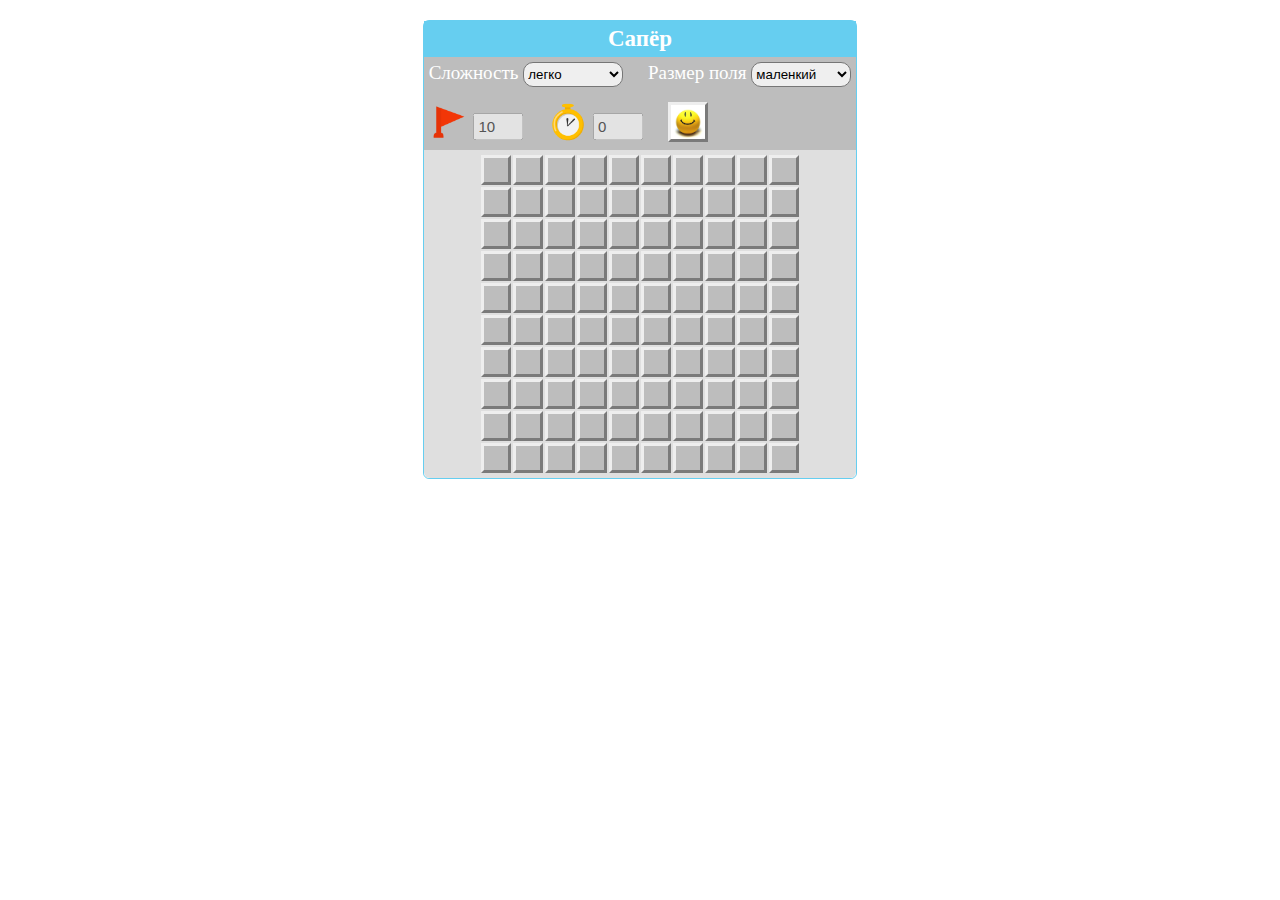
<file: Index.html>
<!DOCTYPE html>
<html>
    <head>
        <meta charset="utf-8">
        <link rel="stylesheet" href="./css/reset.css">
        <link rel="stylesheet" href="./css/styles.css">
        <title>Index</title>
    </head>
    <body>
        <!-- Wrapper start -->
        <div id="wrapper">
            <!-- Header start -->
            <header>
                <h1 id="task">Сапёр</h1>

                <section id="menu">
                    Сложность
                    <select id="difficulty">
                        <option selected value="10">легко</option>
                        <option value="20">норма</option>
                        <option value="25">сложно</option>
                    </select>
                    Размер поля
                    <select id="size">
                        <option selected value="10">маленкий</option>
                        <option value="20">средний</option>
                        <option value="30">большой</option>
                    </select>    
                </section>

                <section id="info">
                    <img src="image/flag_icon.png">
                    <input id="flag" disabled>

                    <img src="image/clock_icon.png">
                    <input id="clock" disabled>

                    <button id="restart"></button>
                </section>
            </header>
            <!-- Header end -->

            <!-- Main start -->
            <main>
                <table id="field" disabled>

                </table>
            </main>
            <!-- Main end -->
        </div>
        <!-- Wrapper end -->
        

        <script src="./js/main.js"></script>
    </body>
</html>
</file>
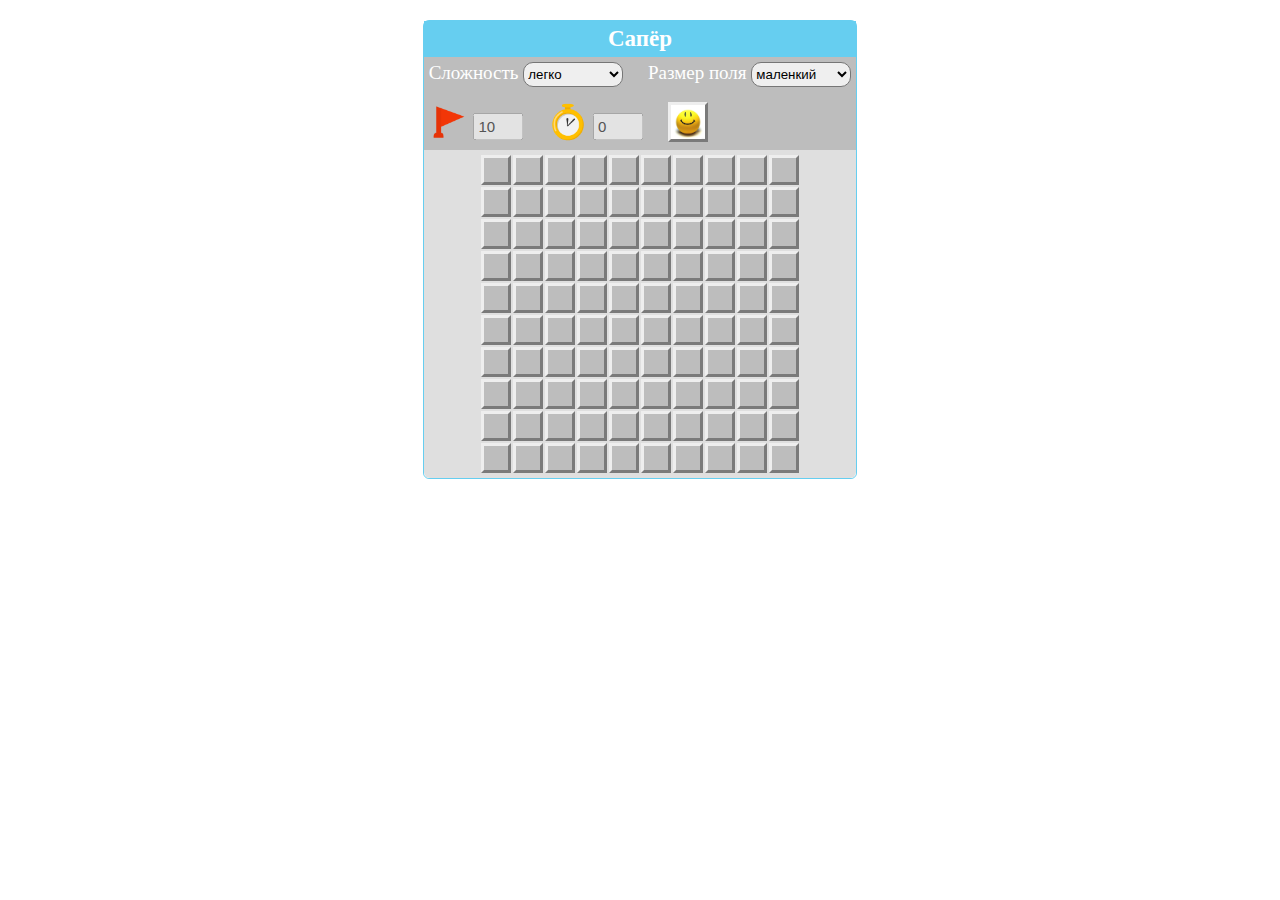
<file: index.html>
<!DOCTYPE html>
<html>
    <head>
        <meta charset="utf-8">
        <link rel="icon" href="./image/bomb_icon.png" type="image/png">
        <link rel="stylesheet" href="./css/reset.css">
        <link rel="stylesheet" href="./css/styles.css">
        <title>Сапёр</title>
    </head>
    <body>
        <!-- Wrapper start -->
        <div id="wrapper">
            <!-- Header start -->
            <header>
                <h1 id="task">Сапёр</h1>

                <section id="menu">
                    Сложность
                    <select id="difficulty">
                        <option selected value="10">легко</option>
                        <option value="20">норма</option>
                        <option value="25">сложно</option>
                    </select>
                    Размер поля
                    <select id="size">
                        <option selected value="10">маленкий</option>
                        <option value="20">средний</option>
                        <option value="30">большой</option>
                    </select>    
                </section>

                <section id="info">
                    <img src="image/flag_icon.png">
                    <input id="flag" disabled>

                    <img src="image/clock_icon.png">
                    <input id="clock" disabled>

                    <button id="restart"></button>
                </section>
            </header>
            <!-- Header end -->

            <!-- Main start -->
            <main>
                <table id="field" disabled>

                </table>
            </main>
            <!-- Main end -->
        </div>
        <!-- Wrapper end -->
        

        <script src="./js/main.js"></script>
    </body>
</html>
</file>
<file: css/styles.css>
body {
    text-align: center;
}

/* Wrapper start */
#wrapper {
    display: inline-block;
    margin: 20px auto;
    border-radius: 6px;
	border: 1px solid #66CEF0;
}

/* Header start */
header {
    color: white;
}
#task {
    background-color: #66CEF0;
    padding: 5px;
}
section {
    font-size: 19px;
    text-align: left;
    background-color: #BDBDBD;
    padding: 5px;
}
#info {
    padding-top: 0px;
    padding-bottom: 10px;
}
#info img {
    position: relative;
    top: 10px;
    width: 40px;
}
#info input {
    width: 50px;
    margin-right: 20px;
}
#restart {
    position: relative;
    top: 2px;
    background-image: url("../image/smile_icon.png");
    background-repeat: no-repeat;
    background-size: cover;
    width: 40px;
    height: 40px;
    border: none;
}
#restart:active {
	border-left: none;
    border-top: none;
    border-right: none;
    border-bottom: none;
}
#restart.fail {
    background-image: url("../image/sadness_icon.png");
    background-repeat: no-repeat;
    background-size: cover;    
}
select {
    width: 100px;
    height: 25px;
    border-radius: 10px;
}
#difficulty {
    margin-right: 20px;
}
/* Header end */

/* Main start */
main {
    background: #DFDFDF;
    border-radius:0px 0px 6px 6px;
	padding: 3px;
}
table {
    margin: auto;
}
#field td {
	width: 30px;
    height: 30px;
    background-color:  #BDBDBD;
    font-weight: bold;
    font-size: 23px;
}
#field td.close, #restart{
	border-left: 3px solid #EEEEEE;
    border-top: 3px solid #EEEEEE;
    border-right: 3px solid #7A7A7A;
    border-bottom: 3px solid #7A7A7A;
}
#field td.flag {
    background-image: url("../image/flag_icon.png");
    background-repeat: no-repeat;
    background-size: cover;    
}
#field td.bomb:not(.close) {
    background-image: url("../image/bomb_icon.png");
    background-repeat: no-repeat;
    background-size: cover;   
}
#field td.fail {
    background-color: #FF8282;
}
#field td.b1 {
    color: blue;
}
#field td.b2 {
    color: green;
}
#field td.b3 {
    color: #DF1A4B;
}
#field td.b4 {
    color: #00007B;
}
#field td.b5 {
    color: #7B0000;
}
#field td.b6 {
    color: #A7EDC2;
}
#field td.b7 {
    color: #FC98D9;
}
#field td.b8 {
    color: #FFFF80;
}
/* Main end */
/* Wrapper end */
</file>
